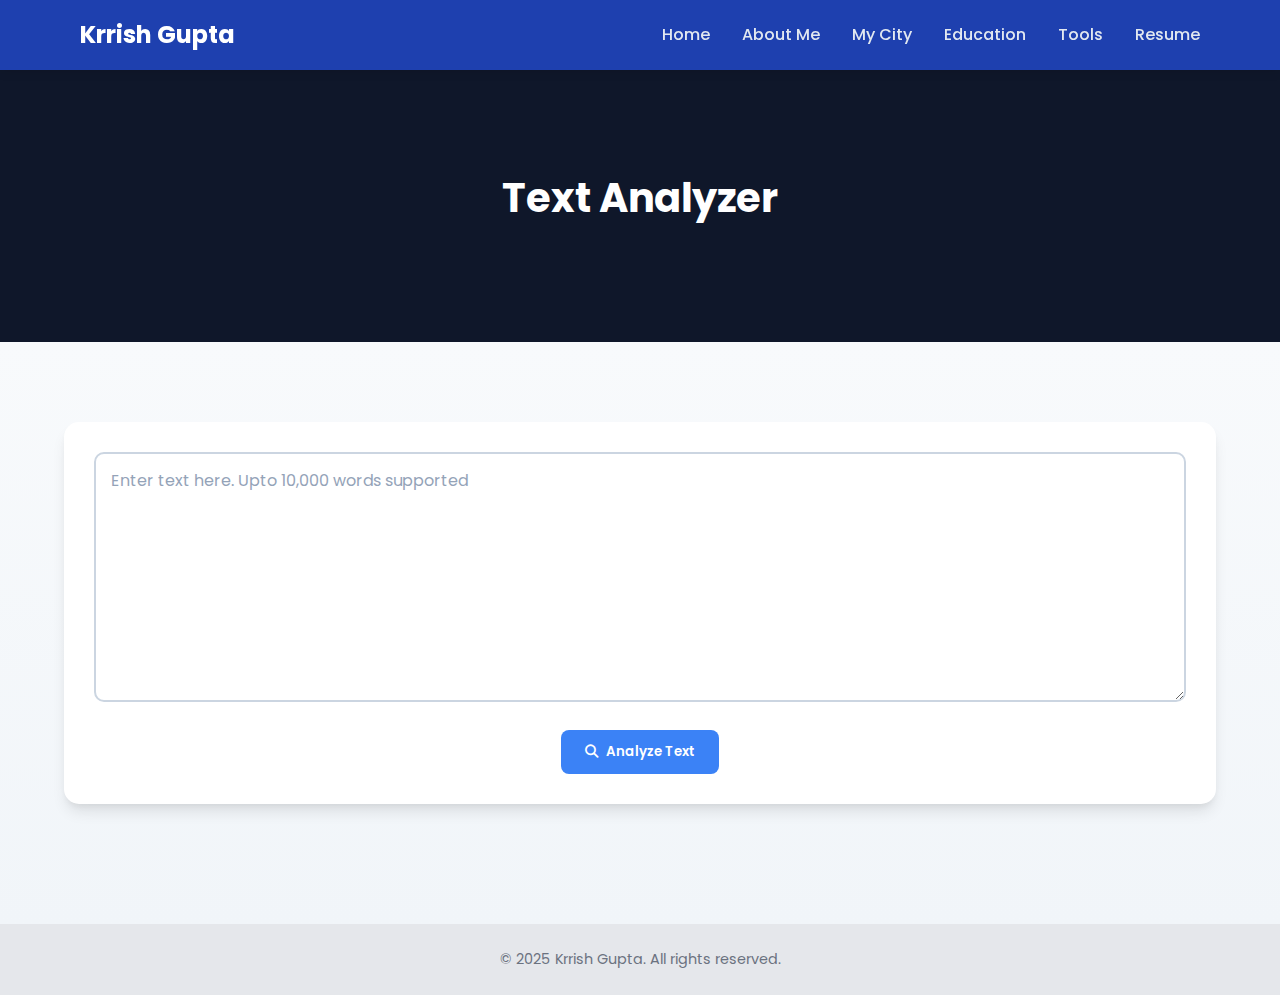
<file: text-analyzer.html>
<!DOCTYPE html>
<html lang="en">
<head>
  <meta charset="UTF-8" />
  <meta name="viewport" content="width=device-width, initial-scale=1.0" />
  <title>Text Analyzer | Krrish Gupta</title>
  <link rel="stylesheet" href="styles.css" />
  <link rel="stylesheet" href="text-analyzer.css" />
  <link href="https://fonts.googleapis.com/css2?family=Poppins:wght@400;500;700&display=swap" rel="stylesheet" />
  <link rel="stylesheet" href="https://cdnjs.cloudflare.com/ajax/libs/font-awesome/6.5.0/css/all.min.css" />
</head>
<body>
  <nav class="navbar">
    <div class="container">
      <div class="nav-brand">Krrish Gupta</div>
      <ul class="nav-links">
        <li><a href="index.html">Home</a></li>
        <li><a href="index.html#about">About Me</a></li>
        <li><a href="index.html#city">My City</a></li>
        <li><a href="index.html#education">Education</a></li>
        <li><a href="index.html#skills">Tools</a></li>
        <li><a href="assets/CV - Krrish Gupta.pdf" target="_blank">Resume</a></li>
      </ul>
    </div>
  </nav>

  <header class="header">
    <div class="container">
      <h1>Text Analyzer</h1>
    </div>
  </header>

  <section class="analyzer">
    <div class="container">
      <div class="analyzer-input-section">
        <textarea id="textInput" class="text-input" placeholder="Enter text here. Upto 10,000 words supported"></textarea>
        
        <div class="buttons">
          <button id="analyzeBtn" class="btn-analyze">
            <i class="fas fa-search"></i> Analyze Text
          </button>
        </div>
      </div>
      
      <div id="results" class="results-container" style="display: none;">
        <div class="results-section basic-stats">
          <h3>Basic Stats</h3>
          <div class="results-grid">
            <div class="result-item">
              <div id="letterCount" class="count">0</div>
              <div class="label">Letters</div>
            </div>
            <div class="result-item">
              <div id="wordCount" class="count">0</div>
              <div class="label">Words</div>
            </div>
            <div class="result-item">
              <div id="spaceCount" class="count">0</div>
              <div class="label">Spaces</div>
            </div>
            <div class="result-item">
              <div id="newlineCount" class="count">0</div>
              <div class="label">Newlines</div>
            </div>
            <div class="result-item">
              <div id="specialCount" class="count">0</div>
              <div class="label">Special Symbols</div>
            </div>
          </div>
        </div>
        
        <div class="results-section">
          <h3>Pronouns Analysis</h3>
          <div class="table-container">
            <table id="pronounsTable">
              <thead>
                <tr>
                  <th>Pronoun</th>
                  <th>Count</th>
                </tr>
              </thead>
              <tbody>
                <!-- Will be filled with JavaScript -->
              </tbody>
            </table>
          </div>
        </div>
        
        <div class="results-section">
          <h3>Prepositions Analysis</h3>
          <div class="table-container">
            <table id="prepositionsTable">
              <thead>
                <tr>
                  <th>Preposition</th>
                  <th>Count</th>
                </tr>
              </thead>
              <tbody>
                <!-- Will be filled with JavaScript -->
              </tbody>
            </table>
          </div>
        </div>
        
        <div class="results-section">
          <h3>Articles Analysis</h3>
          <div class="table-container">
            <table id="articlesTable">
              <thead>
                <tr>
                  <th>Article</th>
                  <th>Count</th>
                </tr>
              </thead>
              <tbody>
                <!-- Will be filled with JavaScript -->
              </tbody>
            </table>
          </div>
        </div>
      </div>
    </div>
  </section>

  <footer class="footer">
    <p>&copy; 2025 Krrish Gupta. All rights reserved.</p>
  </footer>

  <script src="text-analyzer.js"></script>
</body>
</html>
</file>
<file: styles.css>
* {
  margin: 0;
  padding: 0;
  box-sizing: border-box;
}

html {
  scroll-behavior: smooth;
}

body {
  font-family: 'Poppins', sans-serif;
  background: #fdfdfd;
  color: #333;
  line-height: 1.6;
}

/* Navigation styles */
.navbar {
  position: sticky;
  top: 0;
  background: #1e40af; /* New navbar color (example: blue) */
  color: white;
  padding: 1rem 0;
  z-index: 1000;
  box-shadow: 0 2px 10px rgba(0, 0, 0, 0.1);
}

.navbar .container {
  display: flex;
  justify-content: space-between;
  align-items: center;
  padding: 0 1rem;
}

.nav-brand {
  font-size: 1.5rem;
  font-weight: 700;
  color: white;
}

.nav-links {
  display: flex;
  list-style: none;
  gap: 2rem;
}

.nav-links a {
  color: #e2e8f0;
  text-decoration: none;
  font-weight: 500;
  transition: color 0.3s ease;
  padding: 0.5rem 0;
  position: relative;
}

.nav-links a:hover {
  color: #60a5fa;
}

.nav-links a::after {
  content: '';
  position: absolute;
  bottom: 0;
  left: 0;
  width: 0;
  height: 2px;
  background: #60a5fa;
  transition: width 0.3s ease;
}

.nav-links a:hover::after {
  width: 100%;
}

.container {
  width: 90%;
  max-width: 1200px;
  margin: 0 auto;
  padding: 2rem 0;
}

.header {  background: #0f172a;
  color: #fff;
  padding: 4rem 0;
  text-align: center;
}

.header h1 {
  font-size: 2.5rem;
  margin-bottom: 1rem;
}

.header p {
  font-size: 1.2rem;
  margin-bottom: 1.5rem;
}

.socials {
  margin-top: 1.5rem;
}

.socials .btn {
  display: inline-block;
  margin: 0.5rem;
  padding: 0.5rem 1rem;
  background-color: rgba(255, 255, 255, 0.1);
  border-radius: 4px;
  color: #60a5fa;
  text-decoration: none;
  font-weight: bold;
  transition: all 0.3s ease;
}

.socials .btn:hover {
  background-color: rgba(255, 255, 255, 0.2);
  color: #3b82f6;
  transform: translateY(-2px);
}

/* Common section styling */
.about, .education {
  background: #f8fafc;
  padding: 3rem 0;
  position: relative;
}

.city {
  background: #f1f5f9;
  padding: 3rem 0;
  position: relative;
}

/* Apply consistent container layout for both sections */
.about .container, .city .container {
  display: flex;
  flex-direction: column;
  align-items: flex-start;
  width: 90%;
  max-width: 1200px;
  margin: 0 auto;
  padding: 2rem 0;
}

/* Consistent heading styling */
.about-heading, .city-heading {
  font-size: 3rem;
  font-weight: 900;
  color: #3b82f6;
  text-transform: uppercase;
  letter-spacing: 1.5px;
  margin-bottom: 2rem;
  margin-left: 0;
  align-self: flex-start;
}

/* About specific content styling */
.about-content {
  display: grid;
  grid-template-columns: 300px 1fr;
  gap: 3rem;
  width: 100%;
}

.about-image {
  width: 300px;
  height: 300px;
  border-radius: 50%;
  object-fit: cover;
  object-position: center;
}

.about-content p {
  font-size: 1.2rem;
  line-height: 1.8;
  color: #334155;
  font-weight: 400;
  align-self: center;
}

/* City specific content styling */
.city-grid {
  display: grid;
  grid-template-columns: repeat(2, 1fr);
  grid-gap: 1.5rem;
  width: 100%;
}

.city-image {
  position: relative;
  border-radius: 12px;
  overflow: hidden;
  box-shadow: 0 10px 15px -3px rgba(0, 0, 0, 0.1), 0 4px 6px -2px rgba(0, 0, 0, 0.05);
  transition: all 0.3s ease;
  height: 350px;
}

.city-image:hover {
  transform: translateY(-8px);
  box-shadow: 0 20px 25px -5px rgba(0, 0, 0, 0.1), 0 10px 10px -5px rgba(0, 0, 0, 0.04);
}

.city-image img {
  width: 100%;
  height: 100%;
  object-fit: cover;
  display: block;
  transition: transform 0.5s ease;
}

.city-image:hover img {
  transform: scale(1.05);
}

/* Education section styling */
.education .container {
  display: flex;
  flex-direction: column;
  align-items: flex-start;
  width: 90%;
  max-width: 1200px;
  margin: 0 auto;
  padding: 2rem 0;
}

.education-heading {
  font-size: 3rem;
  font-weight: 900;
  color: #3b82f6;
  text-transform: uppercase;
  letter-spacing: 1.5px;
  margin-bottom: 2rem;
  align-self: flex-start;
}

.education-container {
  width: 100%;
  display: flex;
  flex-direction: column;
  gap: 2.5rem;
}

.education-item {
  display: grid;
  grid-template-columns: 80px 1fr;
  gap: 1.5rem;
  padding: 1.5rem;
  background: white;
  border-radius: 12px;
  box-shadow: 0 4px 6px -1px rgba(0, 0, 0, 0.1), 0 2px 4px -1px rgba(0, 0, 0, 0.06);
  transition: transform 0.3s ease, box-shadow 0.3s ease;
}

.education-item:hover {
  transform: translateY(-5px);
  box-shadow: 0 10px 15px -3px rgba(0, 0, 0, 0.1), 0 4px 6px -2px rgba(0, 0, 0, 0.05);
}

.education-icon {
  display: flex;
  align-items: center;
  justify-content: center;
  width: 80px;
  height: 80px;
  background: #dbeafe;
  border-radius: 50%;
  color: #3b82f6;
}

.education-icon i {
  font-size: 2rem;
}

.education-content h3 {
  font-size: 1.5rem;
  font-weight: 700;
  color: #1e3a8a;
  margin-bottom: 0.5rem;
}

.education-period {
  font-size: 0.9rem;
  color: #64748b;
  margin-bottom: 0.75rem;
  font-weight: 500;
}

.achievements-list {
  margin-top: 0.75rem;
  padding-left: 1.5rem;
}

.achievements-list li {
  margin-bottom: 0.5rem;
  color: #334155;
}

.achievements-list li:last-child {
  margin-bottom: 0;
}

/* Skills section styling */
.skills {
  background: #f1f5f9;
  padding: 3rem 0;
  position: relative;
}

.skills .container {
  display: flex;
  flex-direction: column;
  align-items: flex-start;
  width: 90%;
  max-width: 1200px;
  margin: 0 auto;
  padding: 2rem 0;
}

.skills-heading {
  font-size: 3rem;
  font-weight: 900;
  color: #3b82f6;
  text-transform: uppercase;
  letter-spacing: 1.5px;
  margin-bottom: 3rem;
  align-self: flex-start;
}

.tools-grid {
  display: grid;
  grid-template-columns: repeat(4, 1fr);
  gap: 1.5rem;
  width: 100%;
}

.tool-card {
  background: white;
  border-radius: 12px;
  padding: 1.5rem 1rem;
  display: flex;
  flex-direction: column;
  align-items: center;
  justify-content: center;
  box-shadow: 0 4px 6px -1px rgba(0, 0, 0, 0.1), 0 2px 4px -1px rgba(0, 0, 0, 0.06);
  transition: all 0.3s ease;
  gap: 1rem;
  min-height: 150px;
}

.tool-card:hover {
  transform: translateY(-8px);
  box-shadow: 0 20px 25px -5px rgba(0, 0, 0, 0.1), 0 10px 10px -5px rgba(0, 0, 0, 0.04);
  background: #dbeafe;
}

.tool-icon {
  width: 60px;
  height: 60px;
  display: flex;
  align-items: center;
  justify-content: center;
  background: #bfdbfe;
  color: #1e3a8a;
  border-radius: 12px;
  font-size: 1.8rem;
  margin-bottom: 0.5rem;
  font-weight: 700;
  transition: all 0.3s ease;
}

.tool-card:hover .tool-icon {
  background: #3b82f6;
  color: white;
  transform: scale(1.1);
}

.tool-name {
  font-size: 1.1rem;
  font-weight: 600;
  color: #334155;
  text-align: center;
}

.tool-card:hover .tool-name {
  color: #1e3a8a;
  font-weight: 700;
}

.vscode-icon svg {
  width: 36px;
  height: 36px;
}

.tool-card:hover .vscode-icon {
  background: #0066b8;
}

.footer {
  text-align: center;
  padding: 1.5rem 0;
  background: #e5e7eb;
  font-size: 0.9rem;
  color: #6b7280;
}

/* Responsive styles */
@media (max-width: 1024px) {
  .tools-grid {
    grid-template-columns: repeat(3, 1fr);
  }
}

@media (max-width: 768px) {
  .tools-grid {
    grid-template-columns: repeat(2, 1fr);
  }
  
  .skills-heading {
    font-size: 2.5rem;
    align-self: center;
  }

  .navbar .container {
    flex-direction: column;
    gap: 1rem;
  }
  
  .nav-links {
    gap: 1rem;
  }

  .about-content {
    grid-template-columns: 1fr;
    justify-items: center;
    text-align: center;
  }
  
  .about-heading, .city-heading {
    font-size: 2.5rem;
    align-self: center;
  }
  
  .city-grid {
    grid-template-columns: 1fr;
  }
  
  .city-image {
    height: 300px;
  }
  
  .header h1 {
    font-size: 2rem;
  }
  
  .education-heading {
    font-size: 2.5rem;
    align-self: center;
  }
  
  .education-item {
    grid-template-columns: 1fr;
    justify-items: center;
    text-align: center;
    padding: 2rem;
  }
  
  .education-icon {
    margin-bottom: 1rem;
  }
}

@media (max-width: 480px) {
  .tools-grid {
    grid-template-columns: 1fr;
  }
  
  .tool-card {
    min-height: 120px;
  }
  
  .nav-links {
    flex-direction: column;
    align-items: center;
    gap: 0.5rem;
  }
}
</file>
<file: text-analyzer.css>
/* Text Analyzer Specific Styles */

/* Analyzer Section */
.analyzer {
    background: linear-gradient(to bottom, #f8fafc, #f1f5f9);
    padding: 3rem 0;
  }
  
  .analyzer-input-section {
    background: white;
    padding: 30px;
    border-radius: 15px;
    box-shadow: 0 10px 15px -3px rgba(0, 0, 0, 0.1), 0 4px 6px -2px rgba(0, 0, 0, 0.05);
    margin-bottom: 40px;
    transition: transform 0.3s ease;
  }
  
  .analyzer-input-section:hover {
    transform: translateY(-5px);
  }
  
  .text-input {
    width: 100%;
    min-height: 250px;
    padding: 15px;
    border-radius: 10px;
    border: 2px solid #cbd5e1;
    font-family: 'Poppins', sans-serif;
    margin-bottom: 20px;
    resize: vertical;
    transition: border-color 0.3s ease;
    font-size: 1rem;
    line-height: 1.5;
  }
  
  .text-input:focus {
    outline: none;
    border-color: #3b82f6;
    box-shadow: 0 0 0 3px rgba(59, 130, 246, 0.3);
  }
  
  .text-input::placeholder {
    color: #94a3b8;
  }
  
  .buttons {
    display: flex;
    justify-content: center;
  }
  
  .btn-analyze {
    padding: 12px 24px;
    border-radius: 8px;
    font-family: 'Poppins', sans-serif;
    font-weight: 600;
    cursor: pointer;
    transition: all 0.3s ease;
    display: flex;
    align-items: center;
    justify-content: center;
    gap: 8px;
    border: none;
    background: #3b82f6;
    color: white;
  }
  
  .btn-analyze:hover {
    background: #1d4ed8;
    transform: translateY(-2px);
    box-shadow: 0 4px 6px -1px rgba(0, 0, 0, 0.1), 0 2px 4px -1px rgba(0, 0, 0, 0.06);
  }
  
  /* Results Container */
  .results-container {
    animation: fadeIn 0.5s ease;
  }
  
  @keyframes fadeIn {
    from { opacity: 0; transform: translateY(20px); }
    to { opacity: 1; transform: translateY(0); }
  }
  
  .results-section {
    background: white;
    padding: 30px;
    border-radius: 15px;
    box-shadow: 0 4px 6px -1px rgba(0, 0, 0, 0.1), 0 2px 4px -1px rgba(0, 0, 0, 0.06);
    margin-bottom: 30px;
    transition: transform 0.3s ease;
  }
  
  .results-section:hover {
    transform: translateY(-5px);
    box-shadow: 0 10px 15px -3px rgba(0, 0, 0, 0.1), 0 4px 6px -2px rgba(0, 0, 0, 0.05);
  }
  
  .results-section h3 {
    color: #1e3a8a;
    margin-bottom: 20px;
    font-size: 1.5rem;
    position: relative;
    padding-bottom: 10px;
    display: flex;
    align-items: center;
    gap: 10px;
  }
  
  .results-grid {
    display: grid;
    grid-template-columns: repeat(auto-fit, minmax(180px, 1fr));
    gap: 20px;
  }
  
  .result-item {
    background: #f8fafc;
    padding: 20px;
    border-radius: 12px;
    text-align: center;
    position: relative;
    overflow: hidden;
    transition: all 0.3s ease;
    display: flex;
    flex-direction: column;
    align-items: center;
    justify-content: center;
    box-shadow: 0 2px 4px rgba(0, 0, 0, 0.05);
  }
  
  .result-item:hover {
    transform: translateY(-5px);
    box-shadow: 0 10px 15px -3px rgba(0, 0, 0, 0.1);
    background: #dbeafe;
  }
  
  .result-item .count {
    font-size: 2rem;
    font-weight: 700;
    color: #3b82f6;
    margin-bottom: 5px;
    transition: all 0.3s ease;
  }
  
  .result-item:hover .count {
    transform: scale(1.1);
    color: #1e40af;
  }
  
  .result-item .label {
    color: #64748b;
    font-size: 1rem;
    font-weight: 500;
  }
  
  /* Simplified Table Styles */
  .table-container {
    overflow-x: auto;
    max-height: 400px;
    overflow-y: auto;
    border: 1px solid #e2e8f0;
  }
  
  table {
    width: 100%;
    border-collapse: collapse;
    font-size: 0.95rem;
  }
  
  th, td {
    padding: 8px 12px;
    text-align: left;
    border-bottom: 1px solid #e2e8f0;
  }
  
  th {
    background-color: #f8fafc;
    color: #334155;
    font-weight: 600;
    position: sticky;
    top: 0;
  }
  
  tr:hover {
    background-color: #f1f5f9;
  }
  
  /* Responsive Adjustments */
  @media (max-width: 768px) {
    .results-grid {
      grid-template-columns: repeat(2, 1fr);
    }
  }
  
  @media (max-width: 480px) {
    .results-grid {
      grid-template-columns: 1fr;
    }
    
    .text-input {
      min-height: 200px;
    }
  }
</file>
